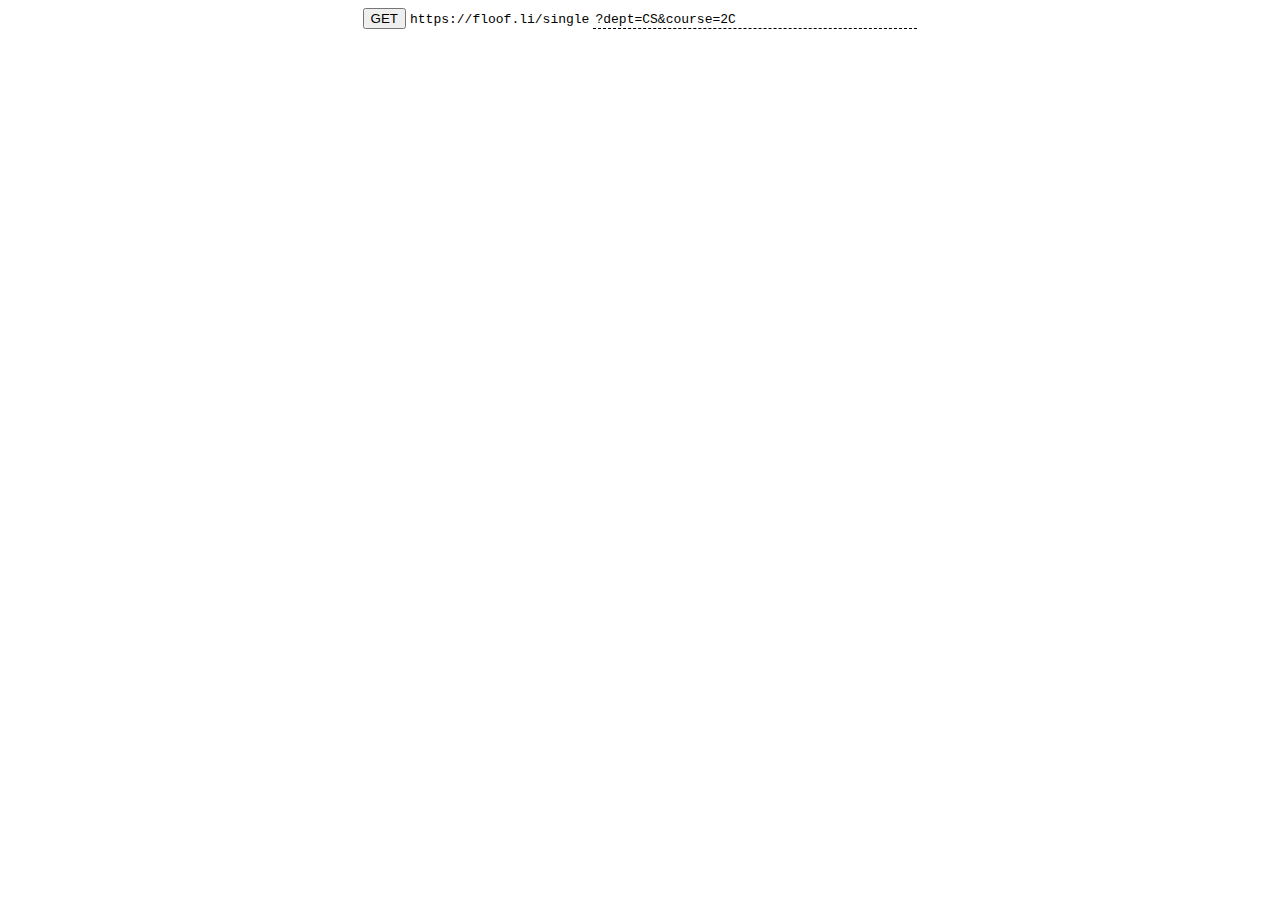
<file: examples/helloworld.html>
<!DOCTYPE html>
<html>
  <head>
    <title>OwlAPI interface</title>
    <meta name="viewport" content="initial-scale=1.0">
    <meta charset="utf-8">
    <style>
      body, html {
        height: 100%;
        display: grid;
        grid-template-rows: auto;
      }
      span, input {
        font-family: monospace;
        font-size: 1em;
      }
      input {
        width: 25vw;
        border: 0;
        outline: 0;
        border-bottom: 1px dashed black;
      }
      .content {
        margin-left: auto;
        margin-right: auto;
      }
    </style>
  </head>
  <body>
    <div id="input" class="content">
      <button onclick="submitRequest(this.parentElement)">GET</button>
      <span>https://floof.li/single</span>
      <input id="data" type="text" value="?dept=CS&course=2C">
    </div>
    <pre id="output" class="content"></pre>
  </body>
  <script>
    function submitRequest(input) {
      var data = input.querySelector('#data');
      var output = document.querySelector('#output');

      var url = new URL("https://floof.li/single" + data.value);

      fetch(url, {
          method: 'GET'
        })
        .then(response => {
          return Promise.resolve(response.json());
        })
        .then(json => {
          console.log(json);
          output.innerHTML = JSON.stringify(json, null, 2);
        })
        .catch(err => {
          console.log(err);
      });
    }
  </script>
</html>
</file>
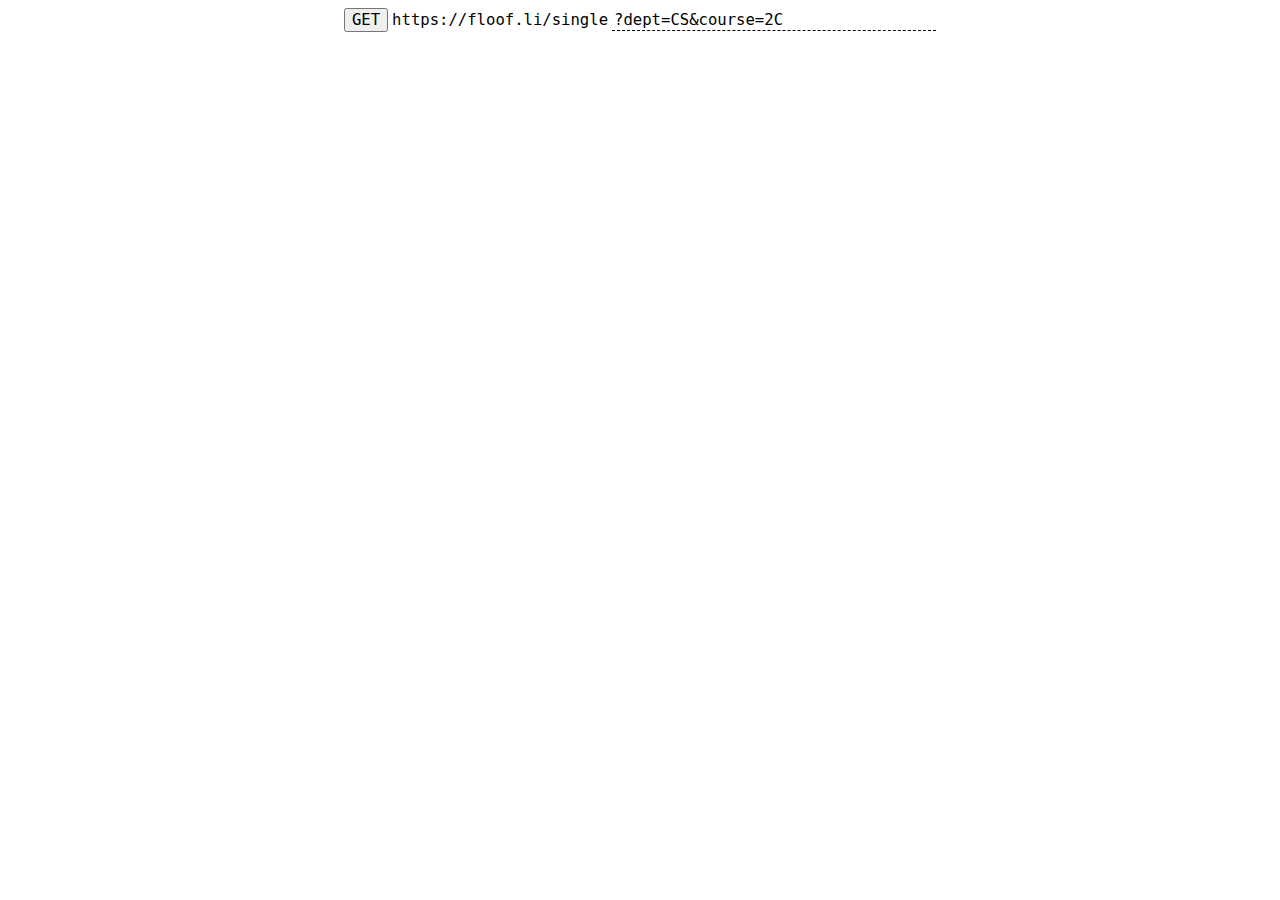
<file: examples/single.html>
<!DOCTYPE html>
<html>
  <head>
    <title>OwlAPI interface</title>
    <meta name="viewport" content="initial-scale=1.0">
    <meta charset="utf-8">
    <style>
      body, html {
        display: grid;
        grid-template-rows: auto;
      }
      span, button, input, pre {
        font: 1.2em monospace;
      }
      input {
        width: 25vw;
        border: 0;
        border-bottom: 1px dashed black;
      }
      .content {
        margin:0 auto;
      }
    </style>
  </head>
  <body>
    <div id="input" class="content">
      <button onclick="submitRequest(this.parentElement)">GET</button>
      <span>https://floof.li/single</span>
      <input id="data" type="text" value="?dept=CS&course=2C">
    </div>
    <pre id="output" class="content"></pre>
  </body>
  <script>
    function submitRequest(input) {
      var data = input.querySelector('#data');
      var output = document.querySelector('#output');

      var url = new URL("https://floof.li/single" + data.value);

      fetch(url, {
          method: 'GET'
        })
        .then(response => {
          return Promise.resolve(response.json());
        })
        .then(json => {
          console.log(json);
          output.innerHTML = JSON.stringify(json, null, 2);
        })
        .catch(err => {
          console.log(err);
      });
    }
  </script>
</html>
</file>
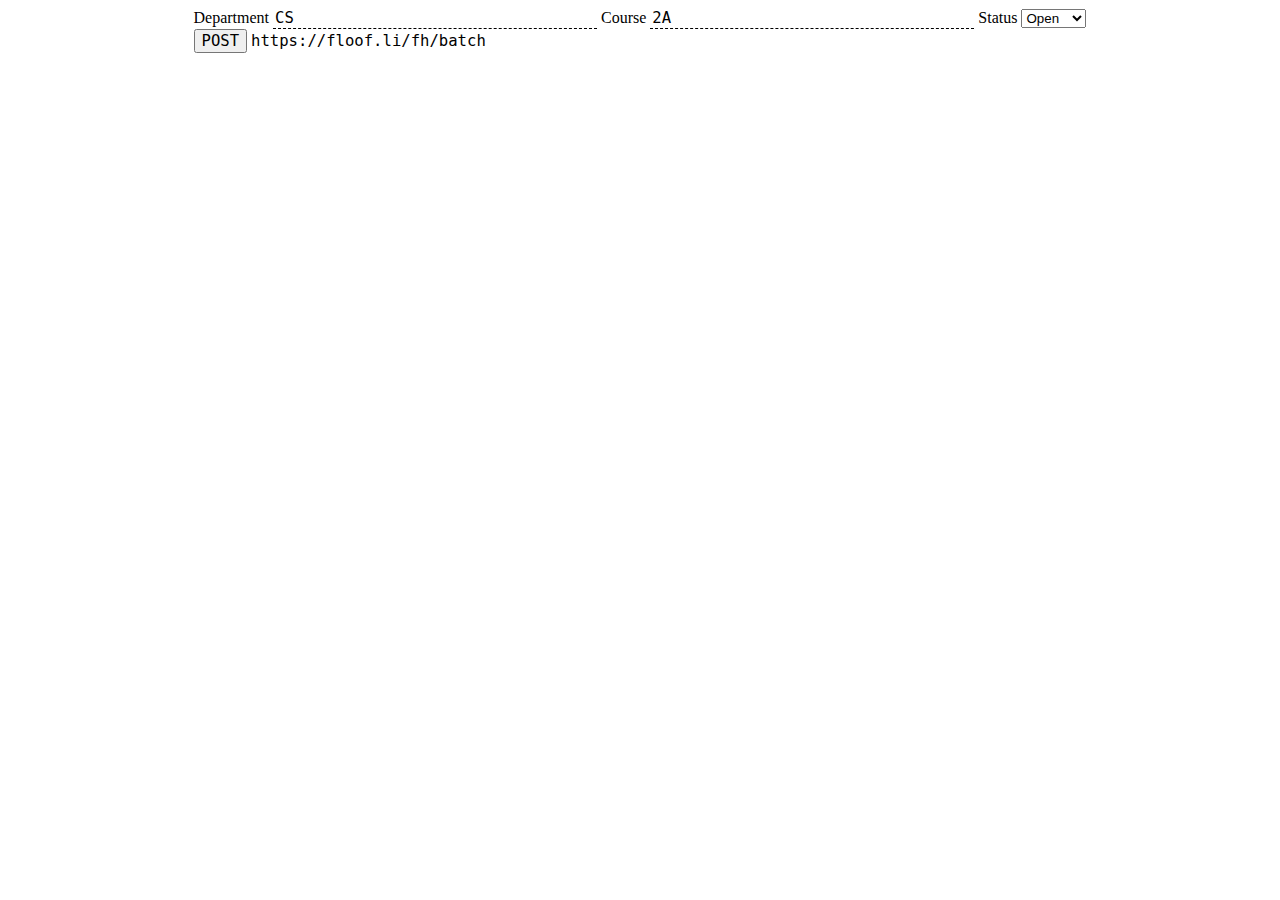
<file: examples/batch/batch.html>
<!DOCTYPE html>
<html>
  <head>
    <title>OwlAPI interface</title>
    <meta name="viewport" content="initial-scale=1.0">
    <meta charset="utf-8">
    <style>
      body, html {
        display: grid;
        grid-template-rows: auto;
      }
      span, button, input, pre { font: 1.2em monospace; }
      input {
        width: 25vw;
        border: 0;
        border-bottom: 1px dashed black;
      }

      label.dept, label.course, label.status { grid-column: 1 / 2; }

      input, select { grid-column: 2 / 3; }

      button

      .input {
        display: grid;
        grid-template-columns: 100px 1fr;
        grid-gap: 16px;
      }

      .content { margin:0 auto; }
    </style>
  </head>
  <body>
    <div class="content">
      <div id="input" class="input">
        <label for="dept" class="dept-field">Department</label>
        <input id="dept" type="text" value="CS">

        <label for="course" class="course-field">Course</label>
        <input id="course" type="text" value="2A">

        <label for="status" class="status-field">Status</label>
        <select>
         <option value="open" selected>Open</option>
         <option value="waitlist">Waitlist</option>
         <option value="full">Full</option>
        </select>


      </div>
      <button onclick="submitRequest()">POST</button>
      <span>https://floof.li/fh/batch</span>
    </div>
    <pre id="output" class="output content"></pre>
  </body>
  <script>
    function submitRequest(input) {
      var input = document .querySelector('#input');



      var output = document.querySelector('#output');

      var url = new URL("https://floof.li/fh/single" + data.value);

      fetch(url, {
          method: 'GET'
        })
        .then(response => {
          return Promise.resolve(response.json());
        })
        .then(json => {
          console.log(json);
          output.innerHTML = JSON.stringify(json, null, 2);
        })
        .catch(err => {
          console.log(err);
      });
    }
  </script>
</html>
</file>
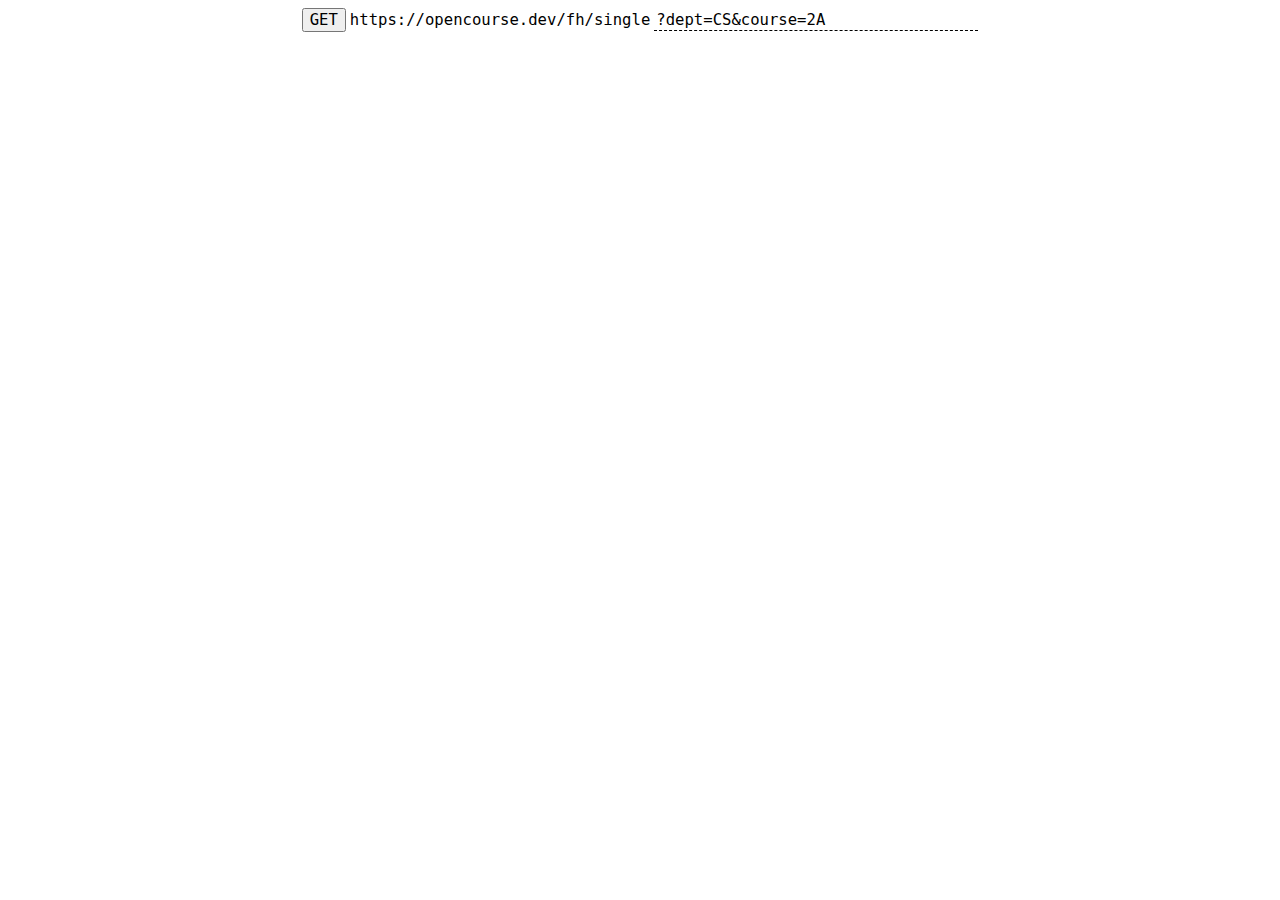
<file: docs/examples/single/single.html>
<!DOCTYPE html>
<html>
  <head>
    <title>OwlAPI interface</title>
    <meta name="viewport" content="initial-scale=1.0">
    <meta charset="utf-8">
    <style>
      body, html {
        display: grid;
        grid-template-rows: auto;
      }
      span, button, input, pre {
        font: 1.2em monospace;
      }
      input {
        width: 25vw;
        border: 0;
        border-bottom: 1px dashed black;
      }
      .content {
        margin:0 auto;
      }
    </style>
  </head>
  <body>
    <div id="input" class="content">
      <button onclick="submitRequest(this.parentElement)">GET</button>
      <span>https://opencourse.dev/fh/single</span>
      <input id="data" type="text" value="?dept=CS&course=2A">
    </div>
    <pre id="output" class="content"></pre>
  </body>
  <script>
    function submitRequest(input) {
      var data = input.querySelector('#data');
      var output = document.querySelector('#output');

      var url = new URL("https://opencourse.dev/fh/single" + data.value);

      fetch(url, { method: 'GET' })
        .then(response => {
          return Promise.resolve(response.json());
        })
        .then(json => {
          console.log(json);
          output.innerHTML = JSON.stringify(json, null, 2);
        })
        .catch(err => {
          console.log(err);
        });
    }
  </script>
</html>
</file>
